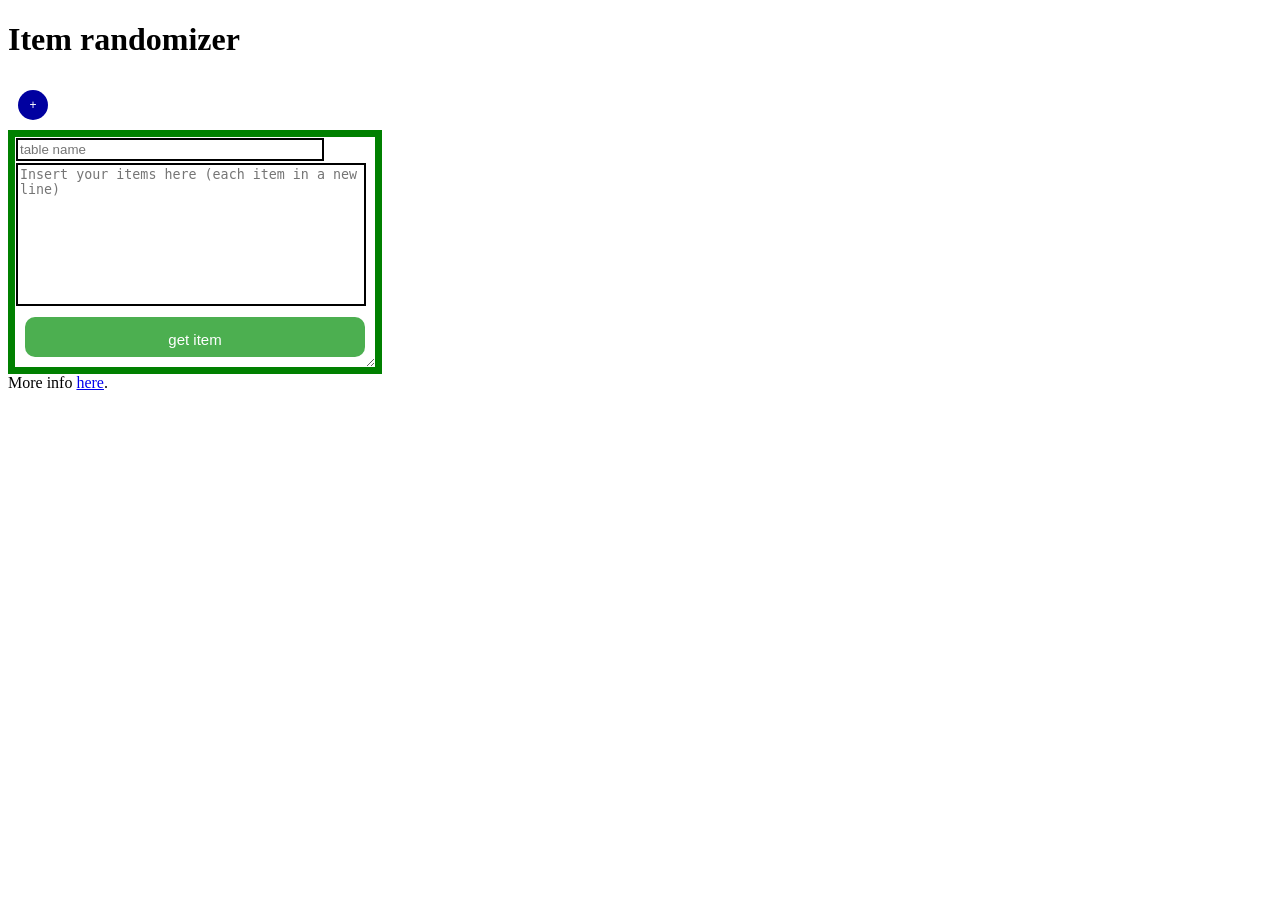
<file: index.html>
<!DOCTYPE html>
<html>
<head>
  <meta charset="utf-8">
  <meta name="viewport" content="width=device-width">
  <title>replit</title>
  <link href="style.css" rel="stylesheet" type="text/css" />
</head>

<body>
  <h1>Item randomizer</h1>
   <input class="buttonplus" type='button' value="+" id="plus" onclick="newbox()">
    <div class="itembox" id="itemboxbox">
        <input class="titilebox" type="text" id="fname" name="fname"placeholder="table name">
        <textarea id="textbox" name="textbox"   placeholder="Insert your items here (each item in a new line)"></textarea>
        <input class="button1 getItemButton" type='button' id="getitem" value="get item">
        <output class="randomitem" id="item"></output>
    </div>
    <output class="new" id="new"></output>
  <div id="prova"></div>
  <script src="script.js"></script>
  <!--
  This script places a badge on your repl's full-browser view back to your repl's cover
  page. Try various colors for the theme: dark, light, red, orange, yellow, lime, green,
  teal, blue, blurple, magenta, pink!
  -->
  <script src="https://replit.com/public/js/replit-badge-v2.js" theme="dark" position="bottom-right"></script>
</body>

<footer>
  More info <a href="//github.com/GajaGuerrini/item-randomizer/blob/main/README.md">here</a>.
</footer>

</html>
</file>
<file: style.css>
html {
  height: 100%;
  width: 100%;
}

.titilebox {
  width: 300px;
  height: 15px;
  padding: 2px;
  margin: 1px;
  max-width: 95%;
  max-height: 86%;
  border: 2px solid black;
}


.itembox {
  width: 360px;
  height: 230px;
  border: 7px solid green;
  padding: 2 auto;
  margin: 0;
  resize: both;
  display: flex;
  flex-direction: column;
  overflow: auto;
}


.itembox > textarea {
  width: 95%;
  height: 86%;
  padding: 2px; 
  margin: 1px;
  flex: grow;
  resize: none;
  border: 2px solid black;
}

.button1 {
    background: #4CAF50;
    border: none;
    outline: none;
    color: #ffffff;
    padding: 14px;
    height: 40px;
    min-width: 50px;
    font-size: 15px;;
    margin: 10px;
    border-radius: 10px;
    cursor: pointer;
    display: flex-auto;
}

.button2.removeButton {
    background: #ff0000; /* Red background color */
    border: none;
    outline: none;
    color: #ffffff; /* White text color */
    padding: 5px; /* Adjust padding as needed */
    height: 30px; /* Adjust height as needed */
    width: 30px; /* Adjust width as needed */
    font-size: 12px;
    margin: 10px;
    cursor: pointer;
    flex: none;
}

.buttonplus {
    background: #0000a0;
    border: none;
    outline: none;
    color: #ffffff;
    padding: 5px;
    height: 30px;
    min-width: 30px;
    font-size: 12px;
    margin: 10px;
    border-radius: 30px;
    cursor: pointer;
    display: flex-auto;
}

.randomitem {
  text-align: center;
  font-size: 20px;
  font-weight: bold;
}
</file>
